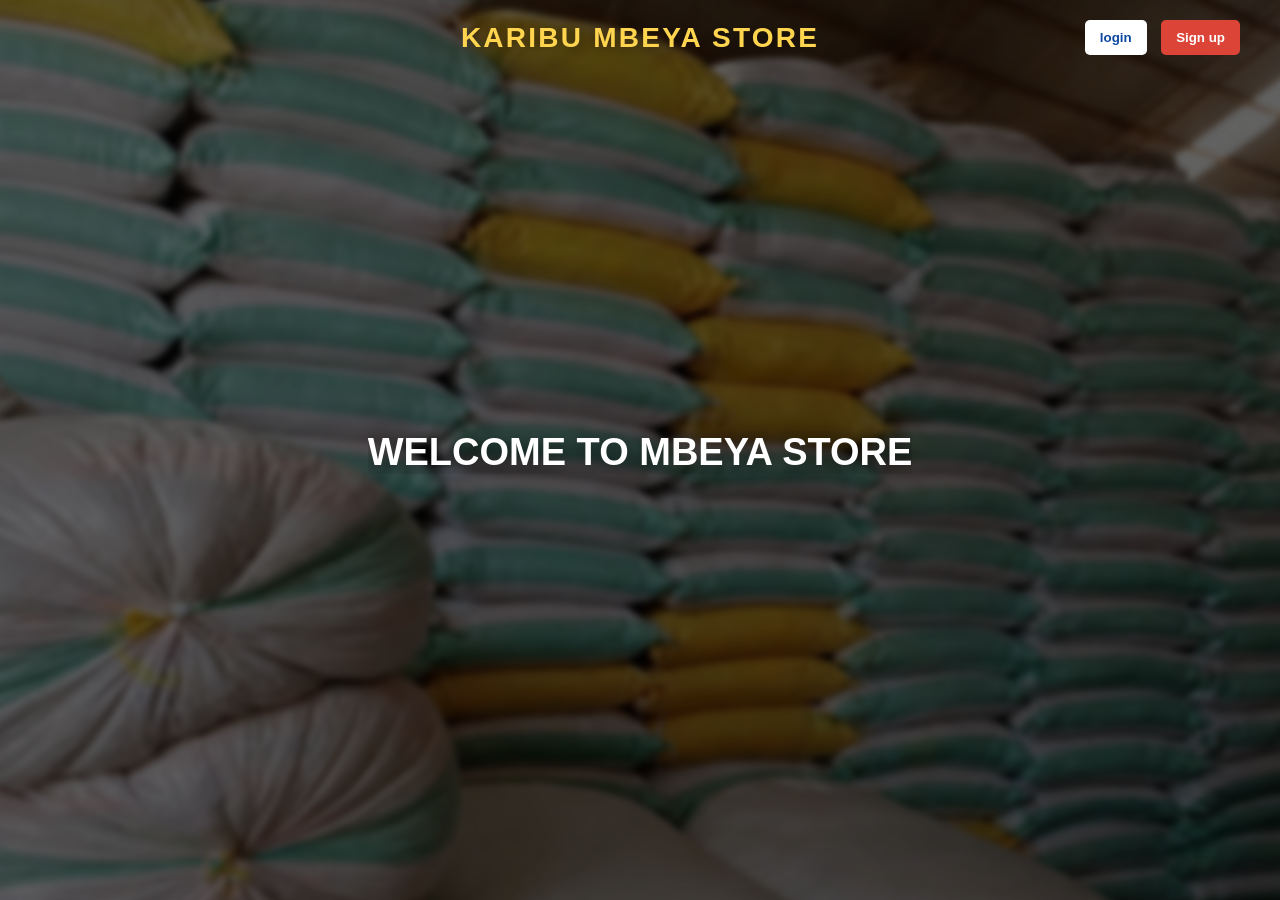
<file: MBEYA_STORE/dashboard.html>
<!DOCTYPE html>
<html lang="en">
<head>
    <meta charset="UTF-8">
    <meta name="viewport" content="width=device-width, initial-scale=1.0">
    <title>MBEYA STORE</title>

    <link rel="stylesheet" href="css/dashboard.css">
</head>
<body>

    <div class="container">

        <header class="topbar">
            <button id="menuToggle" class="menu-toggle" aria-label="Toggle menu">☰</button>
            <div class="brand">
                <h2></h2>
            </div>
            <nav class="hamburger-menu" id="hamburgerMenu">
                <ul class="menu">
                    <li><a href="#">Dashboard</a></li>
                    <li><a href="#salesForm">Add Sales</a></li>
                    <li><a href="#summary">Sales Summary</a></li>
                    <li><a href="#history">Sales History</a></li>
                    <li>
                        <button id="logoutBtn">
                            Logout
                        </button>
                    </li>
                </ul>
            </nav>
        </header>

        <!-- Home Slider -->
        <section id="home" class="home-slider">
            <div class="slider" id="homeSlider">
                <div class="slide active" style="background-image:url('css/javascript/image/image2.jpg')"></div>
                <div class="slide" style="background-image:url('css/javascript/image/image3.jpg')"></div>
                <div class="slide" style="background-image:url('css/javascript/image/image4.jpg')"></div>
                <div class="slide-overlay">
                    <h1>MBEYA STORE</h1>
                    <p>Manage Your Daily Sales Easily</p>
                </div>
            </div>
        </section>

        <!-- Main Content -->
        <main class="main-content">

            <!-- Summary Section -->
            <section id="summary" class="summary">

                <div class="card">
                    <h3>Total Sales</h3>
                    <p id="totalSales">Tsh 0</p>
                </div>

                <div class="card">
                    <h3>Total Records</h3>
                    <p id="totalRecords">0</p>
                </div>

                <div class="card">
                    <h3>Current User</h3>
                    <p id="currentUser">Admin</p>
                </div>

            </section>

            <!-- Add Sales -->
            <section class="sales-form-section">

                <h2>Add New Sale</h2>

                <form id="salesForm">

                    <input
                        type="date"
                        id="saleDate"
                        required
                    >

                    <input
                        type="number"
                        id="saleAmount"
                        placeholder="Enter Amount"
                        required
                    >

                    <input
                        type="text"
                        id="sellerName"
                        placeholder="Seller Name"
                        required
                    >

                    <button type="submit">
                        Save Sale
                    </button>

                </form>

            </section>

            <!-- Search -->
            <section class="search-section">

                <input
                    type="text"
                    id="searchInput"
                    placeholder="Search by Seller Name..."
                >

            </section>

            <!-- Sales History -->
            <section id="history">

                <h2>Today's Sales History</h2>

                <table>

                    <thead>

                        <tr>
                            <th>Date</th>
                            <th>Amount (Tsh)</th>
                            <th>Seller</th>
                            <th>Actions</th>
                        </tr>

                    </thead>

                    <tbody id="salesTable">

                    </tbody>

                </table>

            </section>

        </main>

    </div>

    <footer>
        <p>© 2026 MBEYA STORE | All Rights Reserved</p>
    </footer>

    <script src="css/javascript/dashboard.js"></script>

</body>
</html>
</file>
<file: MBEYA_STORE/css/dashboard.css>
*{
    margin:0;
    padding:0;
    box-sizing:border-box;
    font-family:Arial, Helvetica, sans-serif;
}

body{
    background:#1e5003;
    min-height:100vh;
}

.container{
    min-height:100vh;
}

/* ======================
   TOPBAR + HAMBURGER MENU (COMPACT)
====================== */

.topbar{
    position:fixed;
    top:0;
    left:0;
    width:100%;
    height:56px;
    background:#1e5003;
    color:white;
    display:flex;
    align-items:center;
    justify-content:space-between;
    padding:0 14px;
    z-index:100;
    box-shadow:0 2px 8px rgba(0,0,0,0.12);
}

.brand h2{
    font-size:18px;
}

.menu-toggle{
    font-size:20px;
    line-height:1;
    width:36px;
    height:36px;
    display:inline-flex;
    align-items:center;
    justify-content:center;
    background:transparent;
    border-radius:6px;
    border:none;
    color:white;
    cursor:pointer;
}

.menu-toggle:focus{outline:2px solid rgba(255,255,255,0.15)}

.hamburger-menu{
    position:absolute;
    top:56px;
    left:14px;
    width:220px;
    background:#1e5003;
    display:none;
    z-index:99;
    border-radius:8px;
    box-shadow:0 6px 18px rgba(0,0,0,0.15);
    overflow:hidden;
}

.hamburger-menu.active{
    display:block;
}

.hamburger-menu .menu{
    list-style:none;
    padding:10px;
    margin:0;
    display:flex;
    flex-direction:column;
    gap:8px;
}

.hamburger-menu li{width:100%;}

.hamburger-menu a{display:block;color:white;text-decoration:none;padding:10px 12px;border-radius:6px;transition:0.2s}

.hamburger-menu a:hover{background:white;color:#1e5003}

.hamburger-menu button#logoutBtn{width:100%;padding:10px 12px;border:none;border-radius:6px;background:#1e5003;color:white;cursor:pointer;font-size:14px;text-align:left}

.hamburger-menu button#logoutBtn:hover{background:#1e5003}

/* ======================
   HOME SLIDER
====================== */

.home-slider{margin-top:56px;padding:0}
.slider{position:relative;height:320px;overflow:hidden}
.slide{position:absolute;top:0;left:0;width:100%;height:100%;background-size:cover;background-position:center;opacity:0;transition:opacity 0.9s ease}
.slide.active{opacity:1}
.slider-dots{position:absolute;left:50%;transform:translateX(-50%);bottom:12px;display:flex;gap:8px}
.slider-dots button{width:10px;height:10px;border-radius:50%;border:none;background:rgba(255,255,255,0.6);cursor:pointer}
.slider-dots button.active{background:white}

.home-slider .slide-overlay{position:absolute;top:0;left:0;width:100%;height:100%;display:flex;flex-direction:column;justify-content:center;align-items:center;color:white;text-align:center;padding:20px}
.home-slider .slide-overlay h1{font-size:36px;margin-bottom:8px;text-shadow:0 2px 8px rgba(0,0,0,0.6)}
.home-slider .slide-overlay p{font-size:16px;text-shadow:0 1px 6px rgba(0,0,0,0.6)}

/* ======================
   MAIN CONTENT
====================== */

.main-content{width:100%;padding:20px}

/* ======================
   HERO SECTION
====================== */

.hero{
    height:250px;
    background:url("../images/image2.jpg");
    background-size:cover;
    background-position:center;
    border-radius:10px;
    overflow:hidden;
    margin-bottom:30px;
}

.hero-overlay{
    width:100%;
    height:100%;
    background:rgba(0,0,0,0.5);
    display:flex;
    flex-direction:column;
    justify-content:center;
    align-items:center;
    color:white;
    text-align:center;
}

.hero-overlay h1{
    font-size:40px;
    margin-bottom:10px;
}

.hero-overlay p{
    font-size:18px;
}

/* ======================
   SUMMARY CARDS
====================== */

.summary{
    display:grid;
    grid-template-columns:repeat(auto-fit,minmax(220px,1fr));
    gap:20px;
    margin-bottom:30px;
}

.card{
    background:white;
    padding:25px;
    border-radius:10px;
    box-shadow:0 2px 10px rgba(0,0,0,0.1);
    text-align:center;
}

.card h3{
    color:#555;
    margin-bottom:10px;
}

.card p{
    font-size:24px;
    font-weight:bold;
    color:#1e5003;
}

/* ======================
   SALES FORM
====================== */

.sales-form-section{
    background:white;
    padding:25px;
    border-radius:10px;
    margin-bottom:30px;
    box-shadow:0 2px 10px rgba(0,0,0,0.1);
}

.sales-form-section h2{
    margin-bottom:20px;
}

#salesForm{
    display:grid;
    grid-template-columns:repeat(auto-fit,minmax(200px,1fr));
    gap:15px;
}

#salesForm input{
    padding:12px;
    border:1px solid #ccc;
    border-radius:6px;
}

#salesForm button{
    background:#2e7d32;
    color:white;
    border:none;
    border-radius:6px;
    cursor:pointer;
    padding:12px 24px;
    transition:0.3s;
    grid-column:1 / -1;
    justify-self:center;
    width:220px;
}

#salesForm button:hover{
    background:#1b5e20;
}

/* ======================
   SEARCH BOX
====================== */

.search-section{
    margin-bottom:20px;
}

#searchInput{
    width:100%;
    padding:12px;
    border:1px solid #ccc;
    border-radius:6px;
    font-size:15px;
}

/* ======================
   TABLE
====================== */

#history{
    background:white;
    padding:25px;
    border-radius:10px;
    box-shadow:0 2px 10px rgba(0,0,0,0.1);
    margin-bottom:30px;
}

#history h2{
    margin-bottom:20px;
}

table{
    width:100%;
    border-collapse:collapse;
}

table th{
    background:#1e5003;
    color:white;
    padding:12px;
}

table td{
    padding:12px;
    text-align:center;
    border-bottom:1px solid #ddd;
}

.edit-btn{
    background:#1e5003;
    color:white;
    border:none;
    padding:8px 12px;
    border-radius:5px;
    cursor:pointer;
    margin-right:5px;
}

.delete-btn{
    background:#1e5003;
    color:white;
    border:none;
    padding:8px 12px;
    border-radius:5px;
    cursor:pointer;
}

/* ======================
   FOOTER
====================== */

footer{
    background:#1e5003;
    color:white;
    text-align:center;
    padding:20px;
}

/* ======================
   RESPONSIVE
====================== */

@media(max-width:768px){

    .sidebar{
        width:100%;
        position:relative;
        height:auto;
    }

    .main-content{
        margin-left:0;
        width:100%;
    }

    footer{
        margin-left:0;
    }

    .hero-overlay h1{
        font-size:28px;
    }

    .summary{
        grid-template-columns:1fr;
    }

    table{
        display:block;
        overflow-x:auto;
    }

}
</file>
<file: MBEYA_STORE/css/login.css>
*{
    margin:0;
    padding:0;
    box-sizing:border-box;
    font-family:Arial, Helvetica, sans-serif;
}

html,
body{
    width:100%;
    min-height:100vh;
}

body{
    position:relative;
    overflow:hidden;
    font-family:Arial, Helvetica, sans-serif;
}

body::before{
    content:"";
    position:fixed;
    inset:0;
    background:url("javascript/image/image1.jpg") center/cover no-repeat fixed;
    filter:blur(3px) brightness(0.7);
    transform:scale(1.03);
    z-index:-2;
}

.overlay{
    min-height:100vh;
    background:rgba(0,0,0,0.45);
    display:flex;
    flex-direction:column;
    position:relative;
    z-index:1;
}

header{
    display:flex;
    justify-content:flex-end;
    align-items:center;
    padding:20px 40px;
    gap:20px;
    color:rgb(220, 227, 228);
    position:relative;
}

header h2{
    position:absolute;
    left:50%;
    transform:translateX(-50%);
    top:50%;
    transform:translate(-50%, -50%);
    white-space:nowrap;
}

.header-buttons button{
    padding:10px 15px;
    border:none;
    border-radius:5px;
    cursor:pointer;
    margin-left:10px;
    font-weight:bold;
}

#openLoginButton{
    background:white;
    color:#0d47a1;
}

#openLoginButton:hover{
    background:#0d47a1;
    color:white;
}

#openSignupButton{
    background:#db4437;
    color:white;
}

#openSignupButton:hover{
    background:#c33d2f;
}

.login-container{
    flex:1;
    display:flex;
    flex-direction:column;
    justify-content:center;
    align-items:center;
    width:100%;
    padding:0 20px;
    overflow:hidden;
}

.login-container h1{
    color:white;
    margin-bottom:30px;
    text-align:center;
    font-size:38px;
    text-shadow:0 4px 18px rgba(0,0,0,0.5);
    white-space:nowrap;
    overflow:hidden;
    display:inline-block;
    animation: slideText 8s linear infinite;
}

header h2{
    margin:0;
    font-size:28px;
    font-weight:900;
    letter-spacing:0.08em;
    text-transform:uppercase;
    color:#ffd54f;
    text-shadow:0 2px 10px rgba(0,0,0,0.25);
}

.signup-options{
    width:100%;
    max-width:420px;
    margin-top:30px;
    text-align:center;
    color:#fff;
    background:rgba(255,255,255,0.08);
    padding:20px;
    border-radius:14px;
    border:1px solid rgba(255,255,255,0.18);
    box-shadow:0 12px 30px rgba(0,0,0,0.2);
}

.signup-options p{
    margin:0 0 18px;
    font-size:16px;
    line-height:1.5;
    color:#f1f1f1;
}

#googleSignupButton{
    width:100%;
    padding:14px 16px;
    border:none;
    border-radius:8px;
    background:#db4437;
    color:white;
    font-size:16px;
    font-weight:700;
    cursor:pointer;
}

#googleSignupButton:hover{
    background:#c23321;
}

@keyframes slideText {
    0% {
        transform: translateX(100%);
    }
    100% {
        transform: translateX(-100%);
    }
}

#loginForm{
    width:100%;
    max-width:420px;
    background:rgba(255,255,255,0.18);
    backdrop-filter:blur(12px);
    box-shadow:0 18px 40px rgba(0,0,0,0.25);
    padding:30px;
    border-radius:14px;
    border:1px solid rgba(255,255,255,0.2);
}

#loginForm input{
    width:100%;
    padding:15px;
    margin-bottom:15px;
    border:none;
    border-radius:5px;
    font-size:16px;
}

#loginForm button{
    width:100%;
    padding:15px;
    border:none;
    border-radius:5px;
    background:#1b5e20;
    color:white;
    font-size:16px;
    font-weight:bold;
    cursor:pointer;
}

#loginForm button:hover{
    background:#2e7d32;
}

.hidden {
    display:none;
}

footer{
    padding:20px;
    text-align:center;
    color:white;
}

.footer-links{
    margin-bottom:10px;
}

.footer-links a{
    color:white;
    text-decoration:none;
    margin:0 20px;
}

.footer-links a:hover{
    text-decoration:underline;
}

@media(max-width:768px){

    header{
        padding:20px;
    }

    .login-container h1{
        font-size:28px;
        padding:0 10px;
    }

    #loginForm{
        width:90%;
    }

}
</file>
